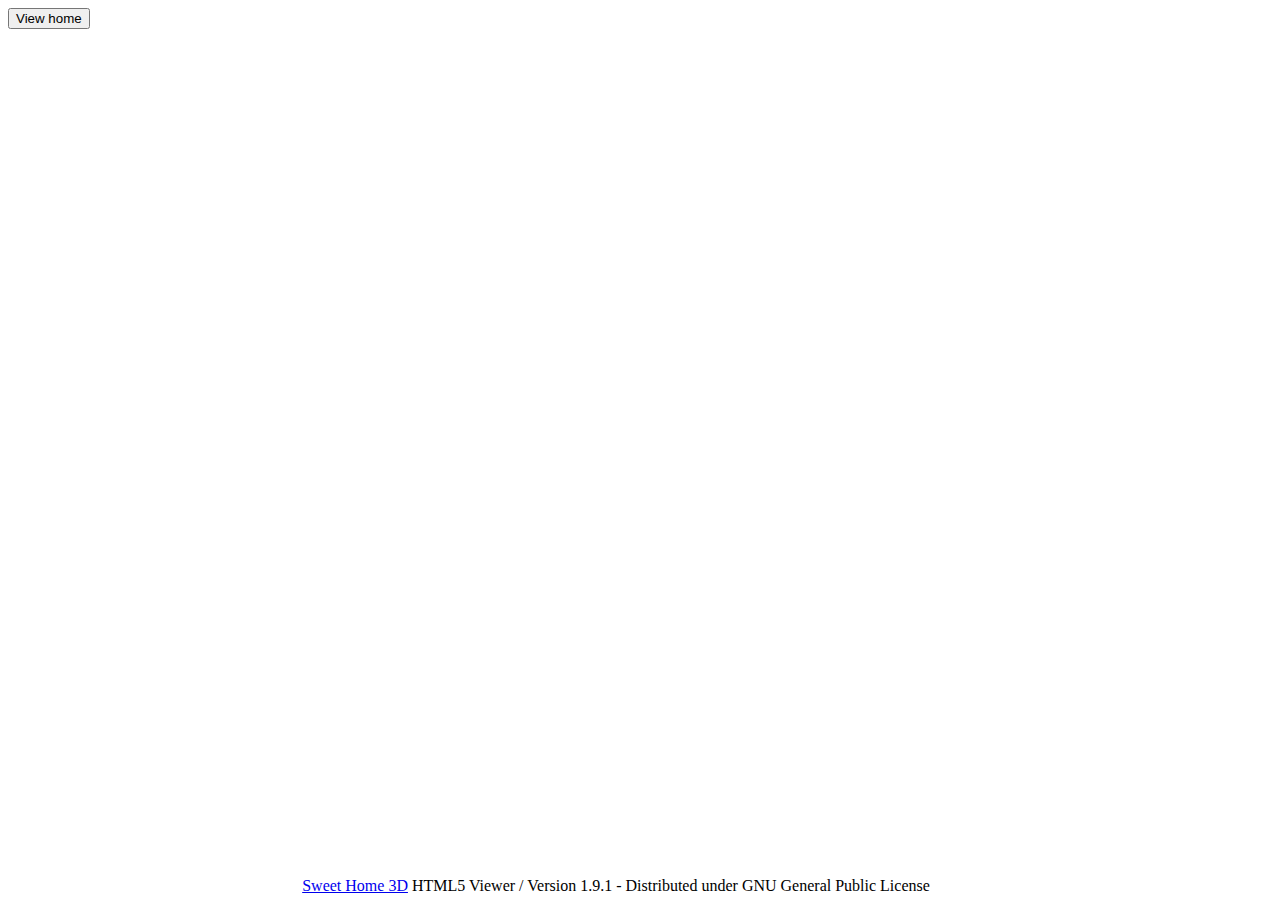
<file: .viewHomeInOverlay.html>
<!--
   viewHomeInOverlay.html  version 1.9.1
   
   Sweet Home 3D, Copyright (c) 2024 Space Mushrooms <info@sweethome3d.com>
   
   This program is free software; you can redistribute it and/or modify
   it under the terms of the GNU General Public License as published by
   the Free Software Foundation; either version 2 of the License, or
   (at your option) any later version.
 
   This program is distributed in the hope that it will be useful,
   but WITHOUT ANY WARRANTY; without even the implied warranty of
   MERCHANTABILITY or FITNESS FOR A PARTICULAR PURPOSE.  See the
   GNU General Public License for more details.

   You should have received a copy of the GNU General Public License
   along with this program; if not, write to the Free Software
   Foundation, Inc., 59 Temple Place, Suite 330, Boston, MA  02111-1307  USA
-->
<html>
<head>
<meta http-equiv="Content-Type" content="text/html; charset=UTF-8">
<title>View home with Sweet Home 3D HTML5 Viewer</title>

<!--  Copy the following scripts in your page header -->
<script type="text/javascript" src="lib/big.min.js"></script>
<script type="text/javascript" src="lib/gl-matrix-min.js"></script>
<script type="text/javascript" src="lib/jszip.min.js"></script>
<script type="text/javascript" src="lib/core.min.js"></script>
<script type="text/javascript" src="lib/geom.min.js"></script>
<script type="text/javascript" src="lib/stroke.min.js"></script>
<script type="text/javascript" src="lib/batik-svgpathparser.min.js"></script>
<script type="text/javascript" src="lib/jsXmlSaxParser.min.js"></script>
<script type="text/javascript" src="lib/triangulator.min.js"></script>
<script type="text/javascript" src="lib/viewmodel.min.js"></script>
<script type="text/javascript" src="lib/viewhome.min.js"></script>

<style type="text/css">
/* The class of components handled by the viewer */
.viewerComponent {
}
</style>
</head>

<body>
<div>
  <!-- Copy the following button in your page -->
  <!-- Mouse and keyboard navigation explained at 
       http://sweethome3d.cvs.sf.net/viewvc/sweethome3d/SweetHome3D/src/com/eteks/sweethome3d/viewcontroller/resources/help/en/editing3DView.html 
       You may also switch between aerial view and virtual visit with the space bar -->
  <!-- For browser compatibility, see http://caniuse.com/webgl -->
  <button onclick='viewHomeInOverlay("cesu.zip", 
              {roundsPerMinute:    1,                              /* Rotation speed of the animation launched once home is loaded in rounds per minute, no animation if missing */ 
               widthByHeightRatio: 4/3,                            /* Size ratio of the displayed canvas */
               navigationPanel: "none",                            /* Displayed navigation arrows, "none" or "default" for default one or an HTML string containing elements with data-simulated-key 
                                                                      attribute set "UP", "DOWN", "LEFT", "RIGHT"... to replace the default navigation panel, "none" if missing */ 
               aerialViewButtonText: "Aerial view",                /* Text displayed for aerial view radio button, no radio buttons if missing */ 
               virtualVisitButtonText: "Virtual visit",            /* Text displayed for virtual visit radio button, no radio buttons if missing */
            /* level: "Roof", */                                   /* Uncomment to select the displayed level, default level if missing */
            /* selectableLevels: ["Ground floor", "Roof"], */      /* Uncomment to choose the list of displayed levels, no select component if empty array */
            /* camera: "Exterior view", */                         /* Uncomment to select a camera, default camera if missing */
            /* selectableCameras: ["Exterior view", "Kitchen"], */ /* Uncomment to choose the list of displayed cameras, no camera if missing */
               activateCameraSwitchKey: true,                      /* Switch between top view / virtual visit with space bar if not false or missing */
               viewerControlsAdditionalHTML: "",                   /* Additional HTML text appended to controls displayed below the canvas 3D, by default empty */
               readingHomeText: "Reading",                         /* Comment displayed while reading home */
               readingModelText: "Model",                          /* Comment displayed while reading models */
               noWebGLSupportError: "No WebGL support"             /* Error message displayed if the browser do not support WebGL */
              })'>View home</button>
</div>

<div style="position: absolute; bottom: 5px; text-align: center; width: 95%; z-index: -1">
  <a href="http://www.sweethome3d.com">Sweet Home 3D</a> HTML5 Viewer / Version 1.9.1 - Distributed under GNU General Public License
</div>
</body>
</html>
</file>
